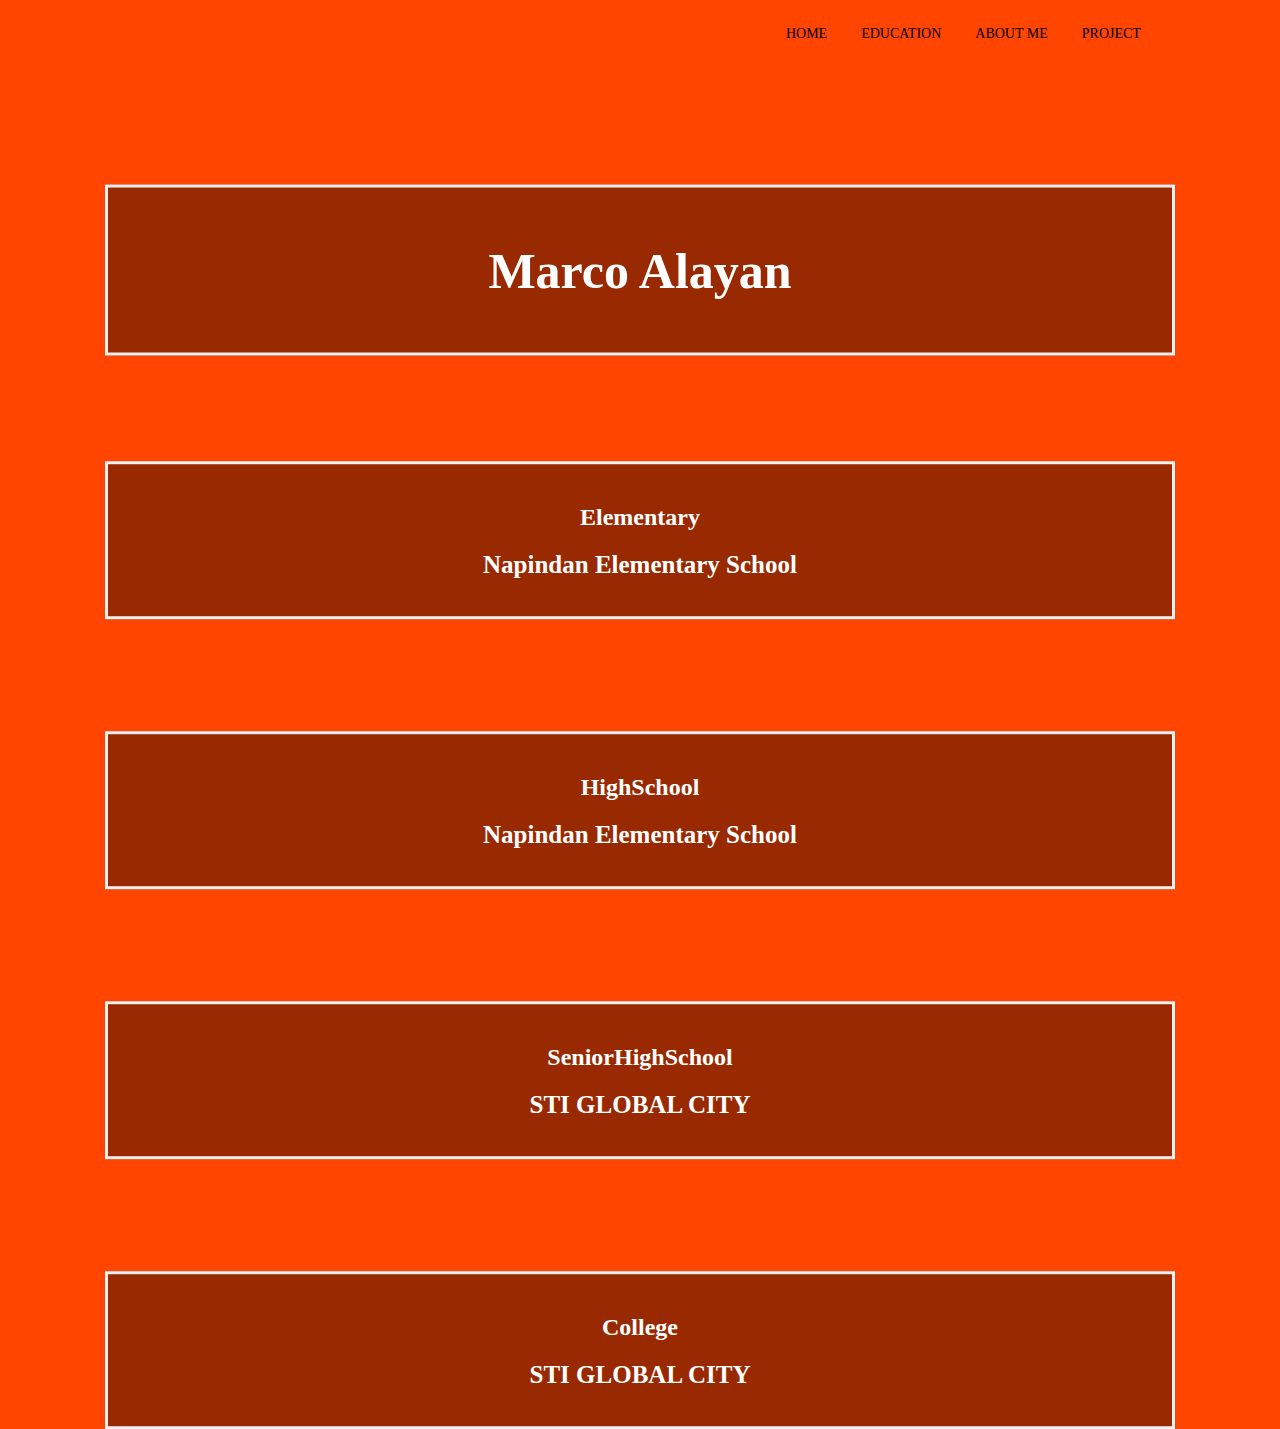
<file: Education.html>
<html>
<head>

    <meta name="viewport" content="width=device-width, initial-scale=1.0">
    <title>MARCO ALAYAN color-profile</title>
    <link rel="stylesheet" href="Education.css">
</head>
<body>
    <div class="container">
        <div class="navbar">
            <nav>
                <ul id="menulist">
                    <li><a href="Index.html">HOME</a></li>
                    <li><a href="Education.html">EDUCATION</a></li>
                    <li><a href="About.html">ABOUT ME</a></li>
                    <li><a href="Project.html">PROJECT</a></li>

                </ul>
            </nav>
	<div class="bg-text">
	<h1 style="font-size:50px">Marco Alayan</h1>
	</div>
	
	<div class="Elementary">
    <h2>Elementary</h2>
	<h1 style="font-size:25px">Napindan Elementary School</h1>
	</div>

    <div class="HighSchool">
        <h2>HighSchool</h2>
        <h1 style="font-size:25px">Napindan Elementary School</h1>
        </div>
	
	<div class="SeniorHighschool">
    <h2>SeniorHighSchool</h2>
	<h1 style="font-size:25px">STI GLOBAL CITY</h1>
	</div>

    <div class="College">
        <h2>College</h2>
        <h1 style="font-size:25px">STI GLOBAL CITY</h1>
        </div>
         
	 
  
</div>
</body>
</html>
</file>
<file: Education.css>
body{
background-color: orangered;
background-repeat: no-repeat;
background-attachment: fixed;
background-size: 1275px 750px;
}
.container{
    width: 100%;
    min-height: 100vh;
    padding-left: 8%;
    padding-right: 8%;
    box-sizing: border-box;
    overflow: hidden;
}
.navbar{
    width: 100%;
    display: flex;
    align-items: center;
}

.menu-icon{
    width: 25px;
    cursor: pointer;
    display: none;
}
nav{
    flex: 1;
    text-align: right;
}
nav ul li{
    list-style: none;
    display: inline-block;
    margin-right: 30px;
}
nav ul li a{
    text-decoration: none;
    color: #000000;
    font-size: 14px;
}
nav ul li a:hover{
    color:brown;
}
.row{
    display: flex;
    justify-content: space-between;
    align-items: center;
    margin: 100px 0;
}

button{
    width: 140px;
    border: 0;
    padding: 12px 10px;
    outline: none;
    color: #fff;
    background: linear-gradient(to right, burlywood, brown);
    border-radius: 6px;
    cursor: pointer;
    transition: width 0.5s;
}
#myBtn {
display: none;
position: fixed;
bottom: 20px;
right: 30px;
z-index: 99;
font-size: 18px;
border: none;
outline: none;
background-color: red;
color: white;
cursor: pointer;
padding: 15px;
border-radius: 4px;
}

.bg-text {
background-color: rgb(0,0,0);
background-color: rgba(0,0,0, 0.4); 
color: white;
font-weight: bold;
border: 3px solid #f1f1f1;
position: absolute;
top: 30%;
left: 50%;
transform: translate(-50%, -50%);
z-index: 2;
width: 80%;
padding: 20px;
text-align: center;
}

.Elementary {
background-color: rgb(0,0,0);
background-color: rgba(0,0,0, 0.4); 
color: white;
font-weight: bold;
border: 3px solid #f1f1f1;
position: absolute;
top: 60%;
left: 50%;
transform: translate(-50%, -50%);
z-index: 2;
width: 80%;
padding: 20px;
text-align: center;
}

.HighSchool {
background-color: rgb(0,0,0);
background-color: rgba(0,0,0, 0.4); 
color: white;
font-weight: bold;
border: 3px solid #f1f1f1;
position: absolute;
top: 90%;
left: 50%;
transform: translate(-50%, -50%);
z-index: 2;
width: 80%;
padding: 20px;
text-align: center;
}

.SeniorHighschool {
background-color: rgb(0,0,0);
background-color: rgba(0,0,0, 0.4); 
color: white;
font-weight: bold;
border: 3px solid #f1f1f1;
position: absolute;
top: 120%;
left: 50%;
transform: translate(-50%, -50%);
z-index: 2;
width: 80%;
padding: 20px;
text-align: center;
}

.College {
    background-color: rgb(0,0,0);
    background-color: rgba(0,0,0, 0.4); 
    color: white;
    font-weight: bold;
    border: 3px solid #f1f1f1;
    position: absolute;
    top: 150%;
    left: 50%;
    transform: translate(-50%, -50%);
    z-index: 2;
    width: 80%;
    padding: 20px;
    text-align: center;
    }
</file>
